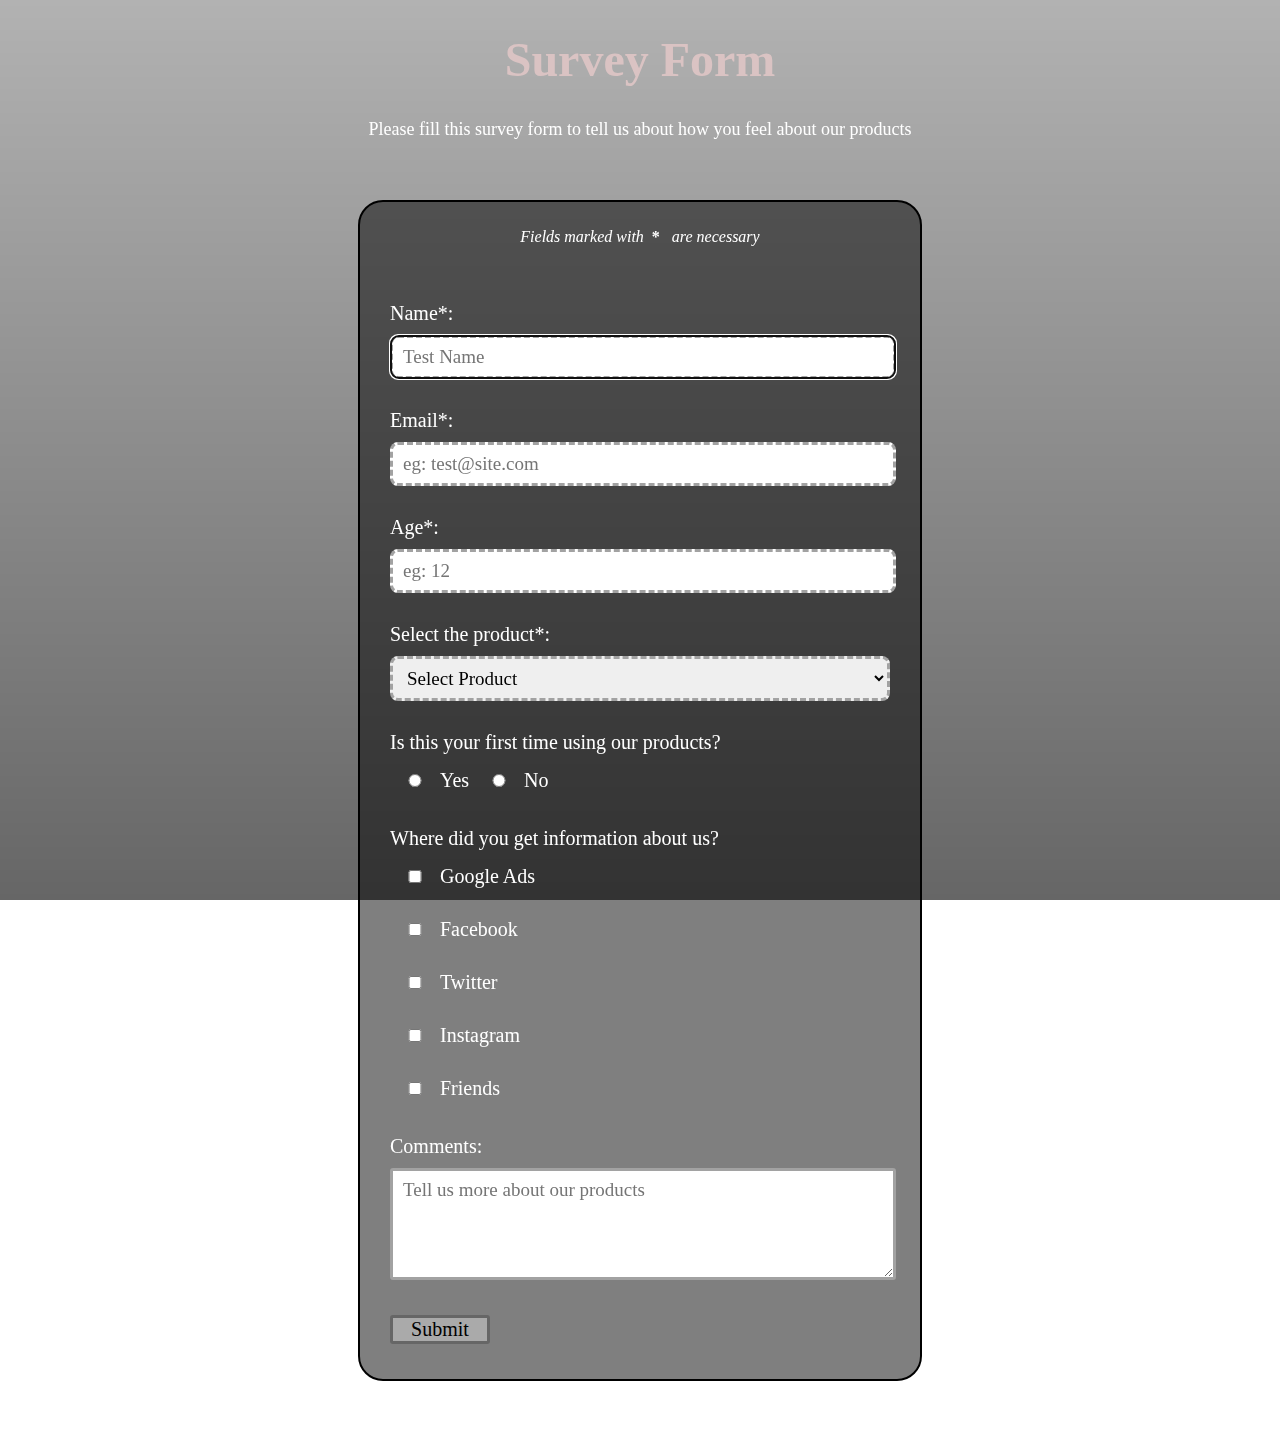
<file: survey.html>
<!DOCTYPE html>
<html>
	<head>
		<title>Survey Form</title>
		<link rel="stylesheet" type="text/css" href="survey.css">
	</head>

	<body>
		<section class="survey">
			<h1 id="title">Survey Form</h1>
			<p id="description">Please fill this survey form to tell us about how you feel about our products</p>
			<div class="container">
				<p><em>Fields marked with</em>&nbsp;&nbsp;<strong>*</strong>&nbsp;&nbsp; <em>are necessary</em></p>
				<form id="survey-form" action="" method="POST">
					<div class="field">
						<label id="name-label" for="name">Name*:</label>
						<br>
						<input type="text" id="name" name="name" placeholder="Test Name" required autofocus>
					</div>

					<div class="field">
						<label id="email-label" for="email">Email*:</label>
						<br>
						<input type="email" id="email" name="email" placeholder="eg: test@site.com" pattern="[A-Za-z0-9]{2,}@[A-Za-z]{2,}.[A-Za-z]{2,}" required autofocus>
					</div>

					<div class="field">
						<label id="number-label" for="number">Age*:</label>
						<br>
						<input type="number" id="number" name="age" placeholder="eg: 12" required min="12" max="99" autofocus>
					</div>

					<div class="field">
						<label id="drop-label" for="dropdown">Select the product*:</label>
						<br>
						<select id="dropdown" name="product-selection" required autofocus>
							<option value="Select Product">Select Product</option>
							<option value="Shirt">Shirt</option>
							<option value="T-Shirt">T-Shirt</option>
							<option value="Trouser">Trouser</option>
							<option value="Track Pant">Track Pant</option>
						</select>
					</div>

					<div class="field">
						<div class="rd-cb">
							<label id="radio-label" for="radio">Is this your first time using our products?</label>
							<br>
							<input type="radio" id="radio" name="yes-no">Yes
							<input type="radio" id="radio" name="yes-no">No
						</div>
					</div>

					<div class="field">
						<div class="rd-cb">
							<label id="check-label" for="check">Where did you get information about us?</label>
							<br>
							<input type="checkbox" id="check" name="info" value="yes">Google Ads
							<br>
							<input type="checkbox" id="check" name="info" value="yes">Facebook
							<br>
							<input type="checkbox" id="check" name="info" value="yes">Twitter
							<br>
							<input type="checkbox" id="check" name="info" value="yes">Instagram
							<br>
							<input type="checkbox" id="check" name="info" value="yes">Friends
						</div>
					</div>

					<div class="field">
						<label id="comment-label" for="comment">Comments:</label>
						<br>
						<textarea id="comment" name="comment" placeholder="Tell us more about our products" autofocus></textarea>
					</div>

					<div class="field">
						<button type="submit" id="submit">Submit</button>
					</div>
				</form>
			</div>
		</section>
	</body>
</html>
</file>
<file: survey.css>
*{
	font-family: Lato, Raleway;
}

body{
	text-align: center;
}

body:before{
	content: '';
	position: fixed;
	top: 0;
	left: 0;
	width: 100%;
	height: 100%;
	z-index: -1;
	background-image: linear-gradient(0deg, rgba(0, 0, 0, 0.6), rgba(0, 0, 0, 0.3)), url("https://image.freepik.com/free-photo/interior-shot-racks-with-shirts-undershirts-jeans_88135-5869.jpg");
	background-repeat: no-repeat;
	background-size: cover;
	background-position: center;
}

#title{
	color: #dac3c3;
	font-size: 48px;
}

#description{
	color: #fff;
	font-size: 18px;
}

.container {
    color: #fff;
    border: #000 2px solid;
    border-radius: 25px;
    background-color: rgba(0, 0, 0, 0.5);
    margin: 60px 350px;
    padding: 10px 30px 25px;
}

.container p{
	padding: 0 0 30px;
}

#survey-form{
	text-align: left
}

.field{
	padding: 10px 0;
	font-size: 20px;
}

.field input{
	width: 96%;
	font-size: 19px;
	padding: 8px 10px;
	margin: 10px 0;
	border: 3px #a2a2a2 dashed;
	border-radius: 8px;
}

.field select{
	width: 100%;
	font-size: 19px;
	padding: 8px 10px;
	margin: 10px 0;
	border: 3px #a2a2a2 dashed;
	border-radius: 8px;
}

.rd-cb input{
	width: 10%;
	font-size: 19px;
	padding: 8px 10px;
	margin: 20px 0;
}

.field textarea{
	width: 96%;
	height: 90px;
	font-size: 19px;
	padding: 8px 10px;
	margin: 10px 0;
	border: 3px #a2a2a2 solid;
	border-radius: 3px;
}

.field button{
	width: 20%;
	font-size: 20px;
	padding: 0 10px;
	border: 3px #666 solid;
	border-radius: 3px;
	background-color: #aaa;
}

.field button:hover{
	transform: scale(1.2);
	border: 3px #1a1a1a solid;
	background-color: #4d4d4d;
	transition: 0.3s;
	color: #fff;
}
</file>
